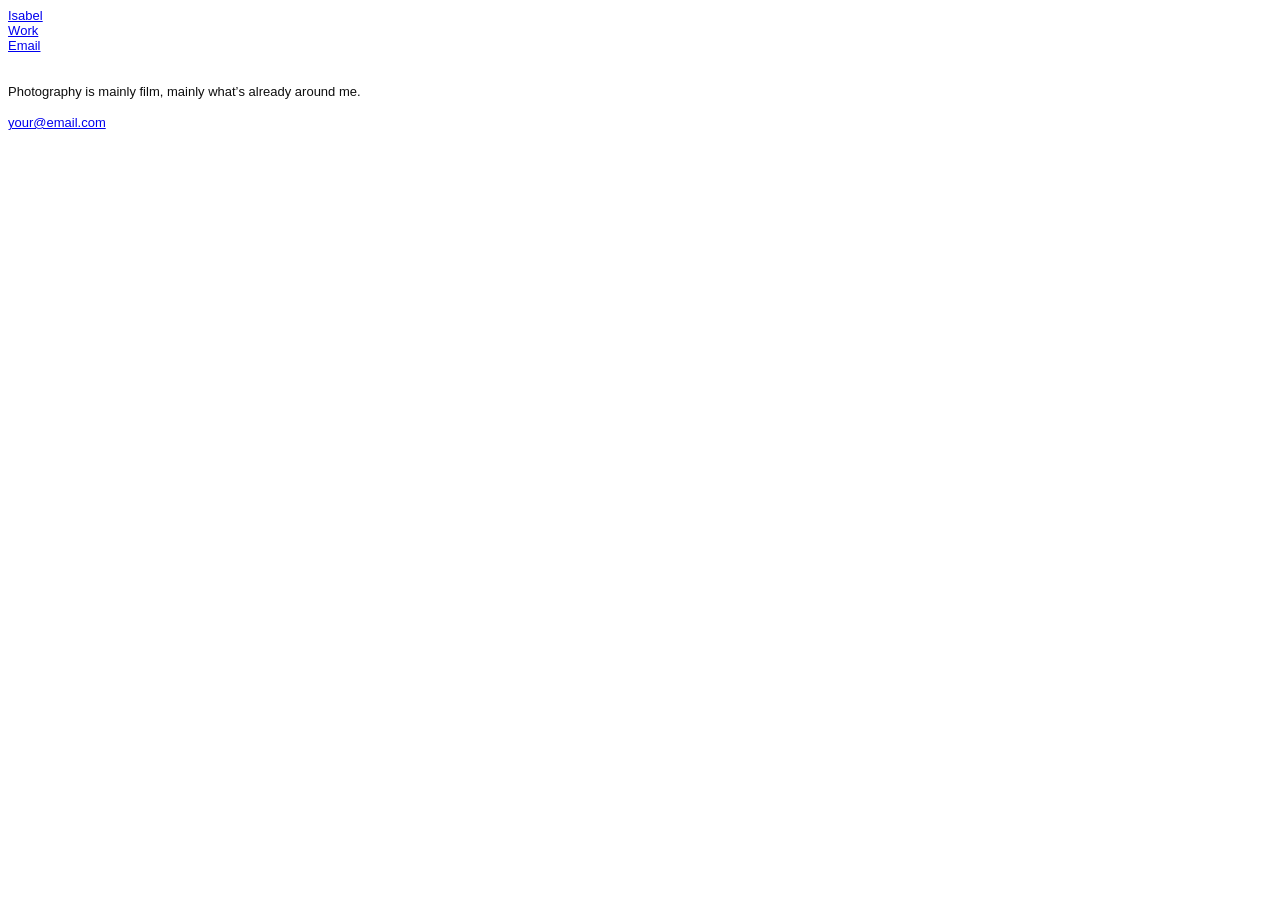
<file: info.html>
<!DOCTYPE html PUBLIC "-//W3C//DTD HTML 4.01//EN" "http://www.w3.org/TR/html4/strict.dtd">
<html>
<head>
  <meta http-equiv="Content-Type" content="text/html; charset=utf-8">
  <meta http-equiv="Content-Style-Type" content="text/css">
  <title>Info — Isabel</title>
  <meta name="Description" content="Contact and information for Isabel photography.">
  <meta name="Generator" content="Cocoa HTML Writer">
  <meta name="CocoaVersion" content="2113.5">
  <style type="text/css">
    p.p1 {margin: 0.0px 0.0px 0.0px 0.0px; line-height: 17.5px; font: 13.0px Arial; color: #0e0e0e; -webkit-text-stroke: #0e0e0e}
    p.p2 {margin: 0.0px 0.0px 16.0px 0.0px; line-height: 17.5px; font: 13.0px Arial; color: #0e0e0e; -webkit-text-stroke: #0e0e0e; min-height: 15.0px}
    p.p3 {margin: 0.0px 0.0px 16.0px 0.0px; line-height: 17.5px; font: 13.0px Arial; color: #0e0e0e; -webkit-text-stroke: #0e0e0e}
    span.s1 {font-kerning: none}
  </style>
</head>
<body>
<p class="p1"><span class="s1"><a href="file:///Users/isabel/Downloads/isabel_photo_site/index.html">Isabel</a></span></p>
<p class="p1"><span class="s1"><a href="file:///Users/isabel/Downloads/isabel_photo_site/index.html">Work</a></span></p>
<p class="p1"><span class="s1"><a href="mailto:your@email.com">Email</a></span></p>
<p class="p2"><span class="s1"></span><br></p>
<p class="p3"><span class="s1">Photography is mainly film, mainly what’s already around me.<span class="Apple-converted-space"> </span></span></p>
<p class="p3"><span class="s1"><a href="mailto:%20i.luetkenherm@gmail.com">your@email.com</a><br>
</span></p>
</body>
</html>
</file>
